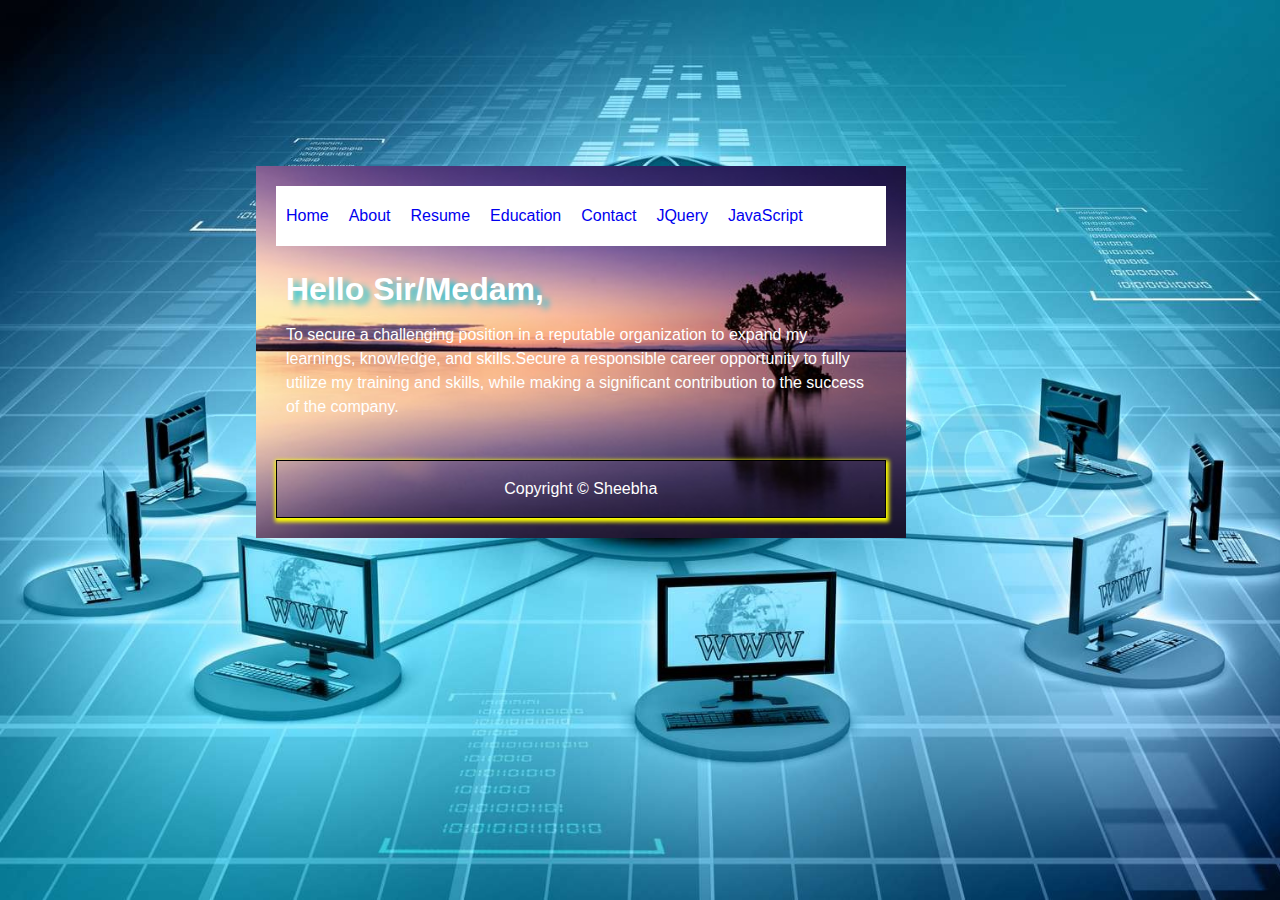
<file: index.html>
<html>
    <head>
       <link rel="stylesheet" type="text/css" href="website.css">
    </head>
    <body>
        <div id="a0">
            <div id="a1">
                <ul>
                    <li><a href="index.html">Home</a></li>
                    <li><a href="about.html">About</a></li>
                    <li><a href="resume.html">Resume</a></li>
                    <li><a href="education.html">Education</a></li>
                    <li><a href="contact.html">Contact</a></li>
                    <li><a href="jquery.html">JQuery</a></li>
                    <li><a href="JavaScript.html">JavaScript</a></li>
                </ul>
            </div>
            <div  id="a2">
                <h1>Hello Sir/Medam,</h1>
                <p>To secure a challenging position in a reputable organization to expand my learnings,
                    knowledge, and skills.Secure a responsible career opportunity to fully utilize my 
                    training and skills, while making a significant contribution to the success of the 
                    company.</p>
            </div>
            <div id="footer">
                <p>Copyright &copy; Sheebha</p>
            </div>
        </div>
    </body>
</html>
</file>
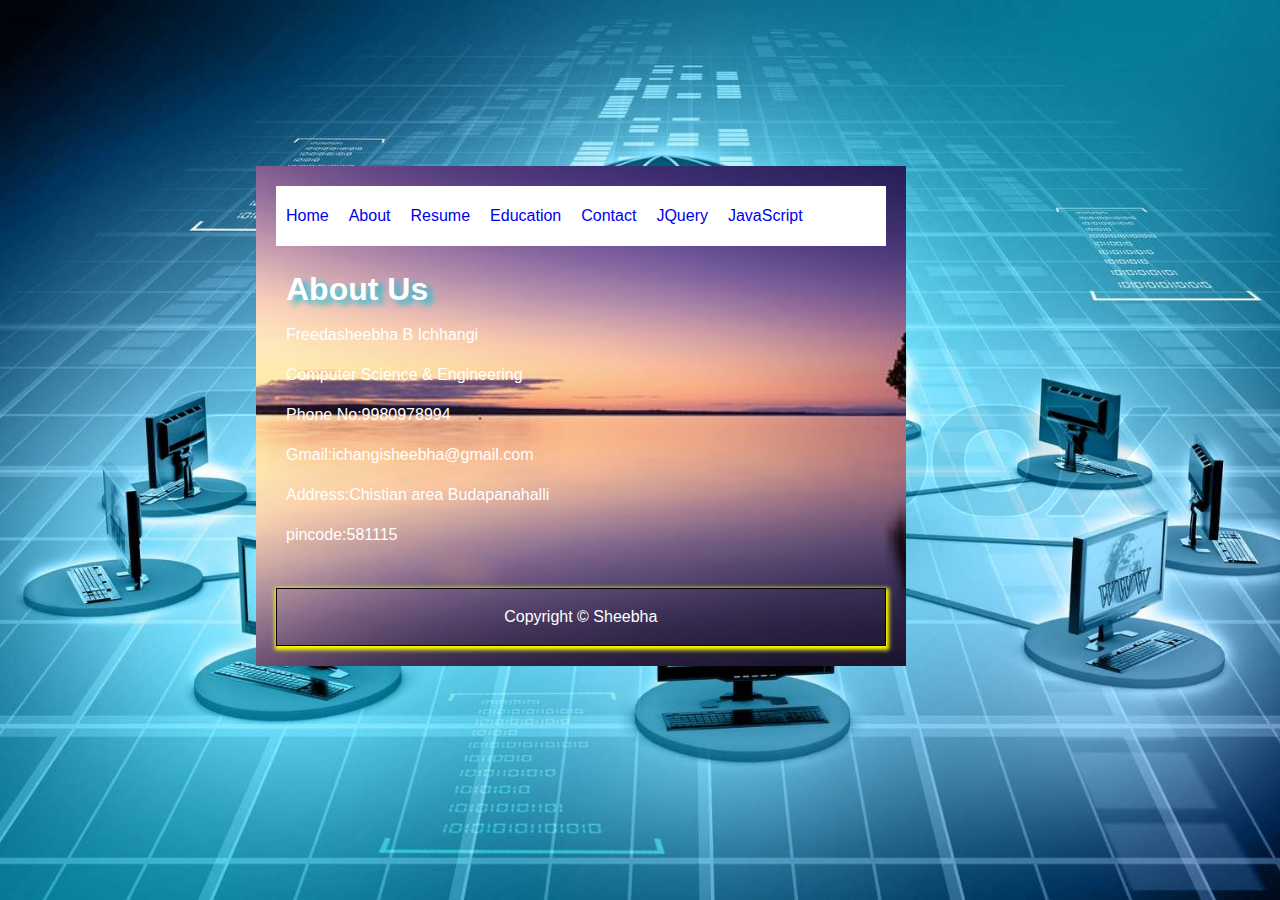
<file: about.html>
<html>
    <head>
       <link rel="stylesheet" type="text/css" href="website.css">
    </head>
    <body>
        <div id="a0">
            <div id="a1">
                <ul>
                    <li><a href="index.html">Home</a></li>
                    <li><a href="about.html">About</a></li>
                    <li><a href="resume.html">Resume</a></li>
                    <li><a href="education.html">Education</a></li>
                    <li><a href="contact.html">Contact</a></li>
                    <li><a href="jquery.html">JQuery</a></li>
                    <li><a href="JavaScript.html">JavaScript</a></li>
                </ul>
            </div>
            <div  id="a2">
                <h1>About Us</h1>
                <p>Freedasheebha B Ichhangi</p>
                <p>Computer Science & Engineering</p>
                <p>Phone No:9980978994</p>
                <p>Gmail:ichangisheebha@gmail.com</p>
                <p>Address:Chistian area Budapanahalli</p>
                <p>pincode:581115</p>
            </div>
            <div id="footer">
                <p>Copyright &copy; Sheebha</p>
            </div>
        </div>
    </body>
</html>
</file>
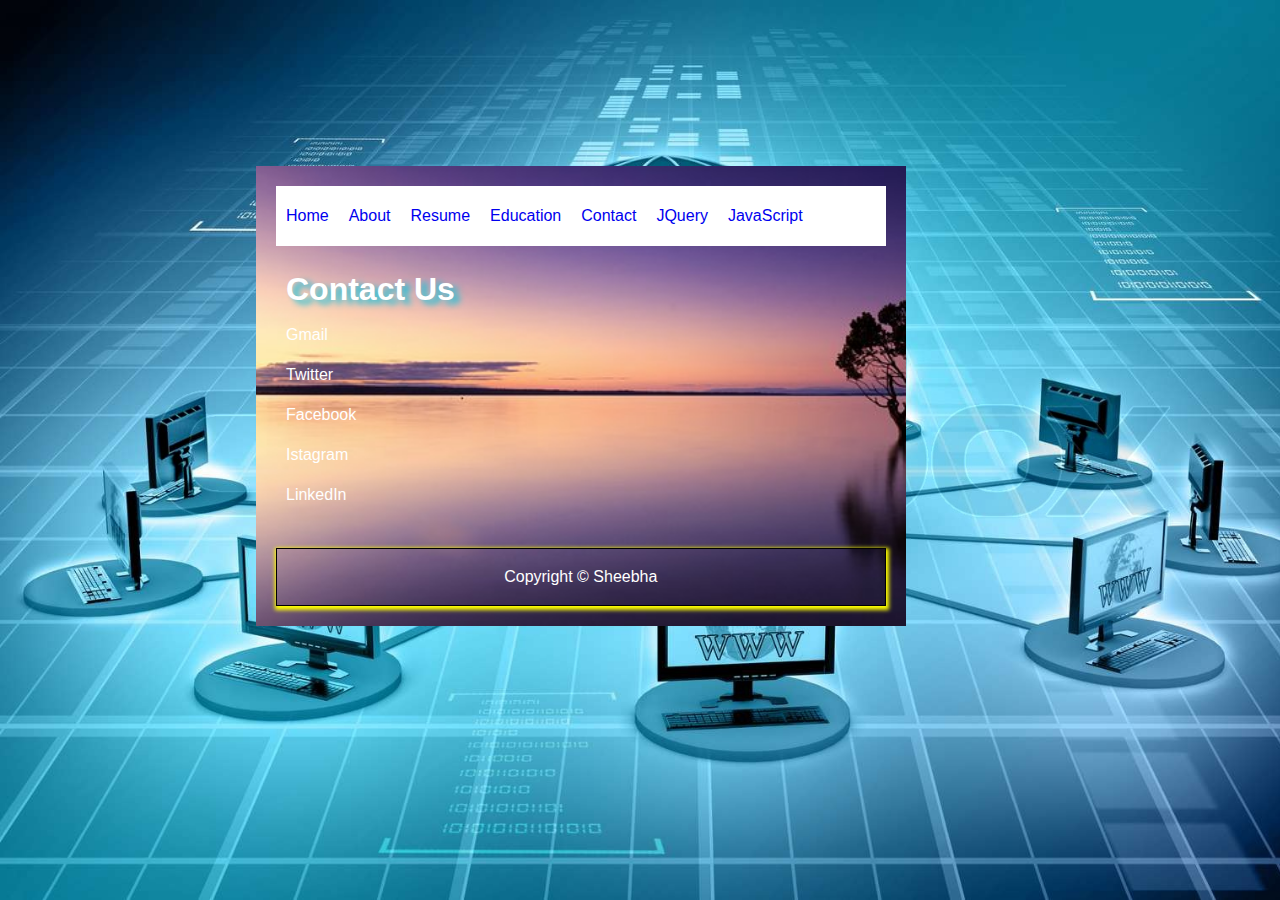
<file: contact.html>
<html>
    <head>
       <link rel="stylesheet" type="text/css" href="website.css">
    </head>
    <body>
        <div id="a0">
            <div id="a1">
                <ul>
                    <li><a href="index.html">Home</a></li>
                    <li><a href="about.html">About</a></li>
                    <li><a href="resume.html">Resume</a></li>
                    <li><a href="education.html">Education</a></li>
                    <li><a href="contact.html">Contact</a></li>
                    <li><a href="jquery.html">JQuery</a></li>
                    <li><a href="JavaScript.html">JavaScript</a></li>
                </ul>
            </div>
            <div  id="a2">
                <h1>Contact Us</h1>
                <p><a id="r" href="mailto:ichangisheebha@gmail.com">Gmail</a></p>
                <p><a id="r" href="">Twitter</a></p>
                <p><a id="r" href="">Facebook</a></p>
                <p><a id="r" href="">Istagram</a></p>
                <p><a id="r" href="https://www.linkedin.com/in/freedasheebha-ichangi-9a37221a9">LinkedIn</a></p>
            </div>
            <div id="footer">
                <p>Copyright &copy; Sheebha</p>
            </div>
        </div>
    </body>
</html>
</file>
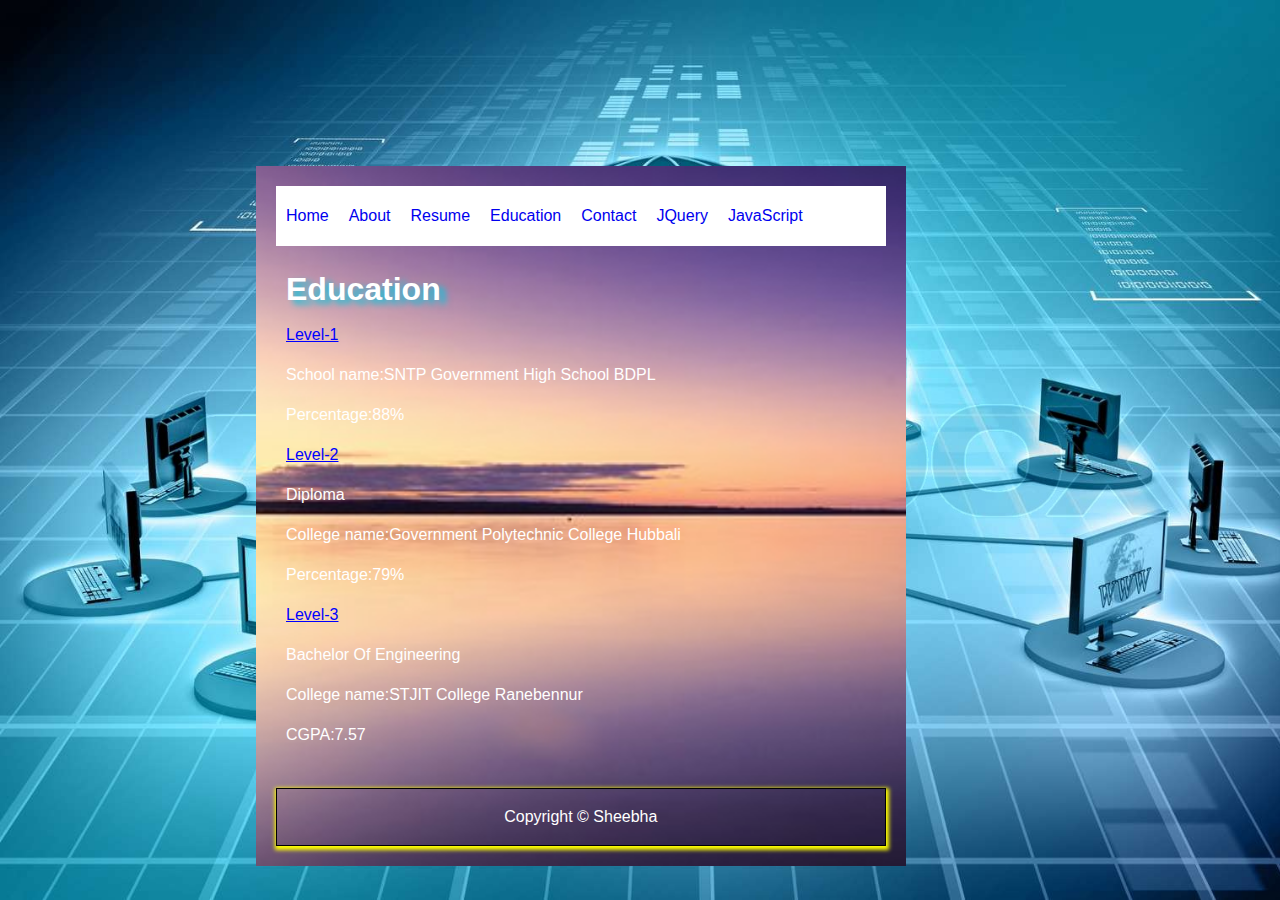
<file: education.html>
<html>
    <head>
       <link rel="stylesheet" type="text/css" href="website.css">
    </head>
    <body>
        <div id="a0">
            <div id="a1">
                <ul>
                    <li><a href="index.html">Home</a></li>
                    <li><a href="about.html">About</a></li>
                    <li><a href="resume.html">Resume</a></li>
                    <li><a href="education.html">Education</a></li>
                    <li><a href="contact.html">Contact</a></li>
                    <li><a href="jquery.html">JQuery</a></li>
                    <li><a href="JavaScript.html">JavaScript</a></li>
                </ul>
            </div>
            <div  id="a2">
                <h1>Education</h1>
                <p style="text-decoration: underline; color: blue">Level-1</p>
                <p>School name:SNTP Government High School BDPL</p>
                <p>Percentage:88%</p>
                <p style="text-decoration: underline; color: blue">Level-2</p>
                <p>Diploma</p>
                <p>College name:Government Polytechnic College Hubbali</p>
                <p>Percentage:79%</p>
                <p style="text-decoration: underline; color: blue">Level-3</p>
                <p>Bachelor Of Engineering</p>
                <p>College name:STJIT College Ranebennur</p>
                <p>CGPA:7.57</p>
            </div>
            <div id="footer">
                <p>Copyright &copy; Sheebha</p>
            </div>
        </div>
    </body>
</html>
</file>
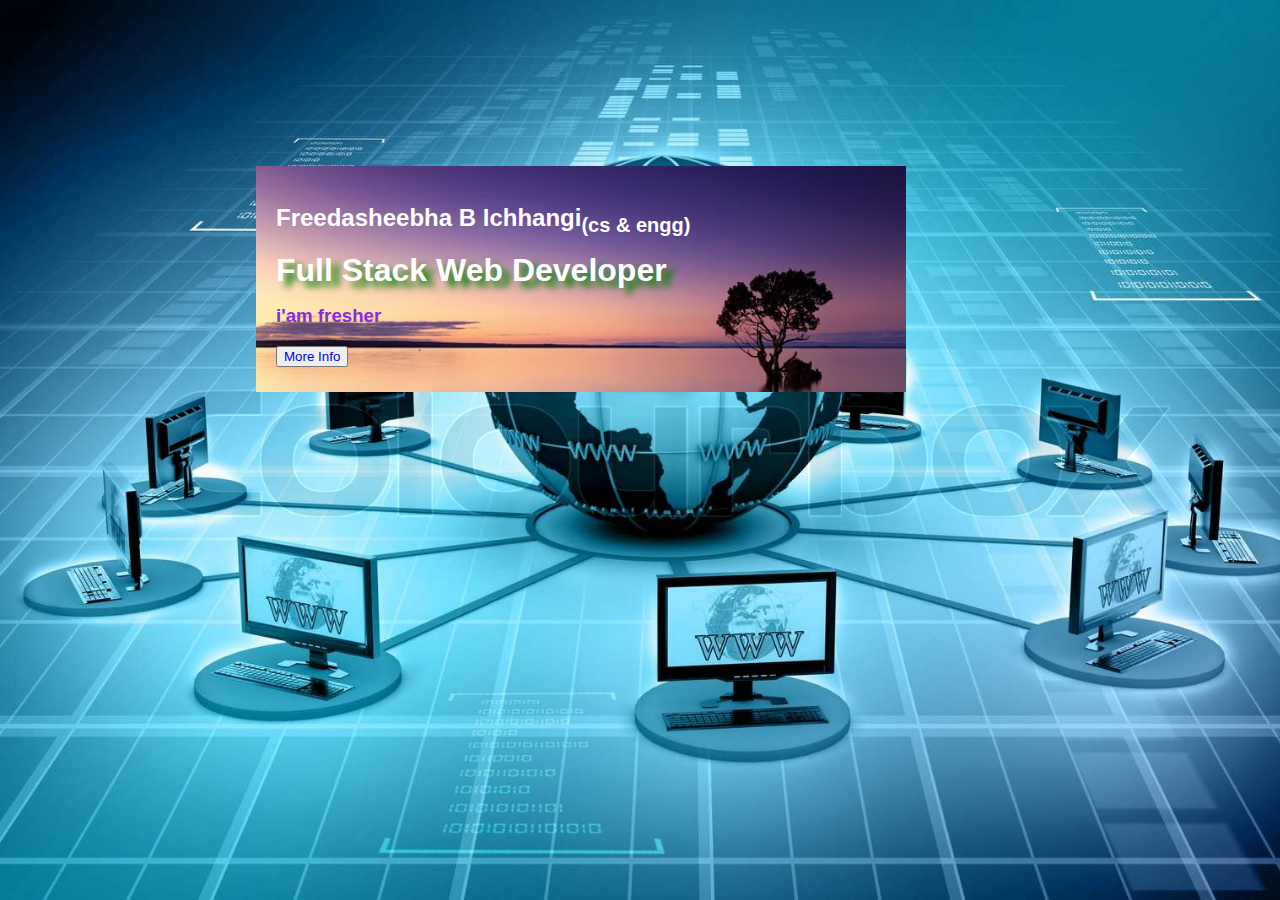
<file: home.html>
<html>
    <head>
       <link rel="stylesheet" type="text/css" href="website.css">
    </head>
    <body>
        <div id="a0">
            <div id="a1">
               
            </div>
            <div>
                <h2>Freedasheebha B Ichhangi<sub>(cs & engg)</sub></h2>
                <h1>Full Stack Web Developer</h1>
                <h3>i'am fresher</h3>
                <button id="w"><a href="index.html">More Info</a></button>
            </div>
            
        </div>
    </body>
</html>
</file>
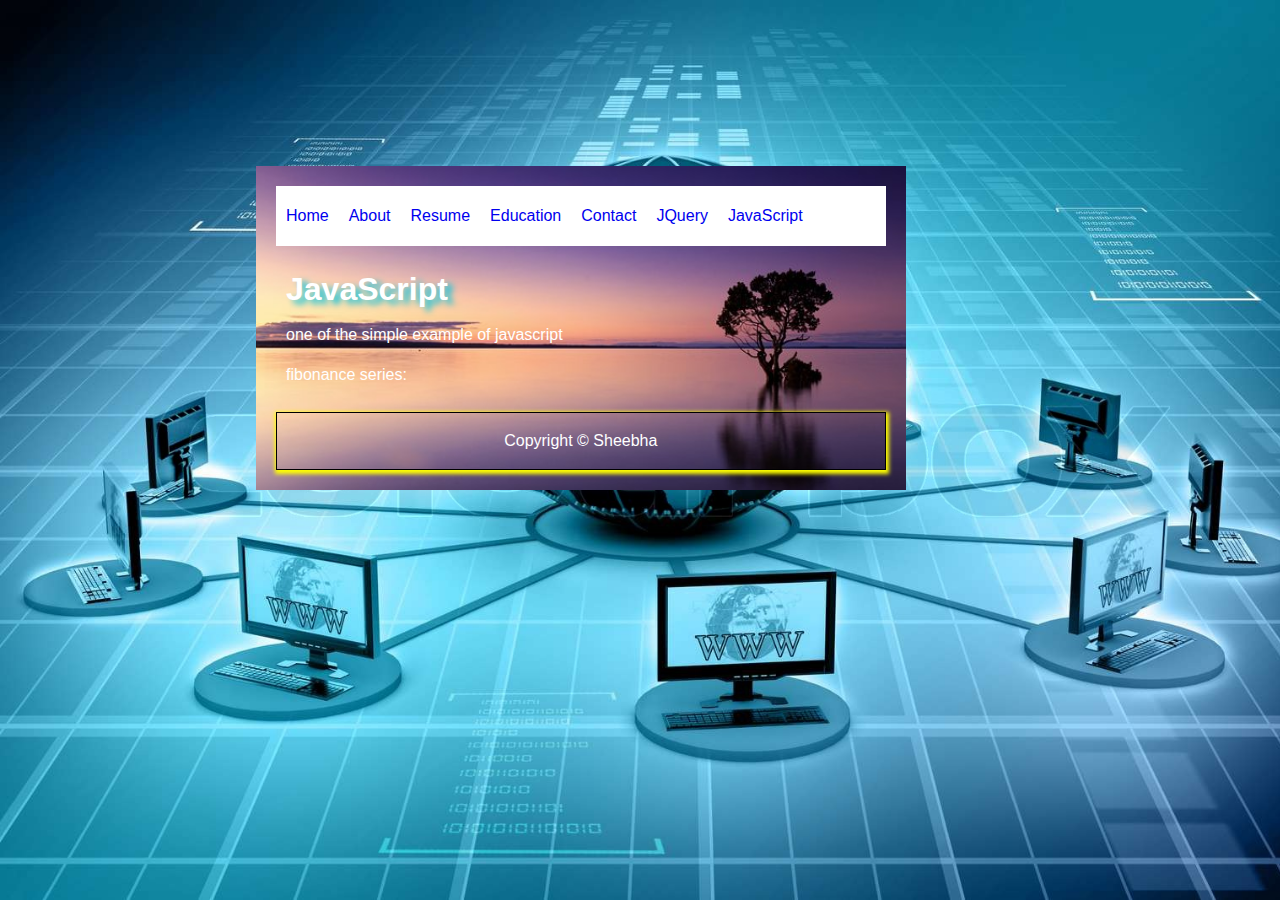
<file: JavaScript.html>
<html>
    <head>
       <link rel="stylesheet" type="text/css" href="website.css">
    </head>
    <body>
        <div id="a0">
            <div id="a1">
                <ul>
                    <li><a href="index.html">Home</a></li>
                    <li><a href="about.html">About</a></li>
                    <li><a href="resume.html">Resume</a></li>
                    <li><a href="education.html">Education</a></li>
                    <li><a href="contact.html">Contact</a></li>
                    <li><a href="jquery.html">JQuery</a></li>
                    <li><a href="JavaScript.html">JavaScript</a></li>
                    
                </ul>
            </div>
            <div id="a2">
                <h1 id="a3">JavaScript</h1>
                <p>one of the simple example of javascript</p>
                <script>
               var n1=0, n2=1,next_num,i;
               var num=parseInt(prompt("enter the fibonance series"));
               document.write("fibonance series:");
               for(i=1;i<=num;i++)
            {
                document.write("<br>"+n1);
                next_num=n1+n2;
                n1=n2;
                n2=next_num;
            }
            
            
        
    </script>
            </div>
            <div id="footer">
                <p>Copyright &copy; Sheebha</p>
            </div>
        </div>
        </body>
</html>
</file>
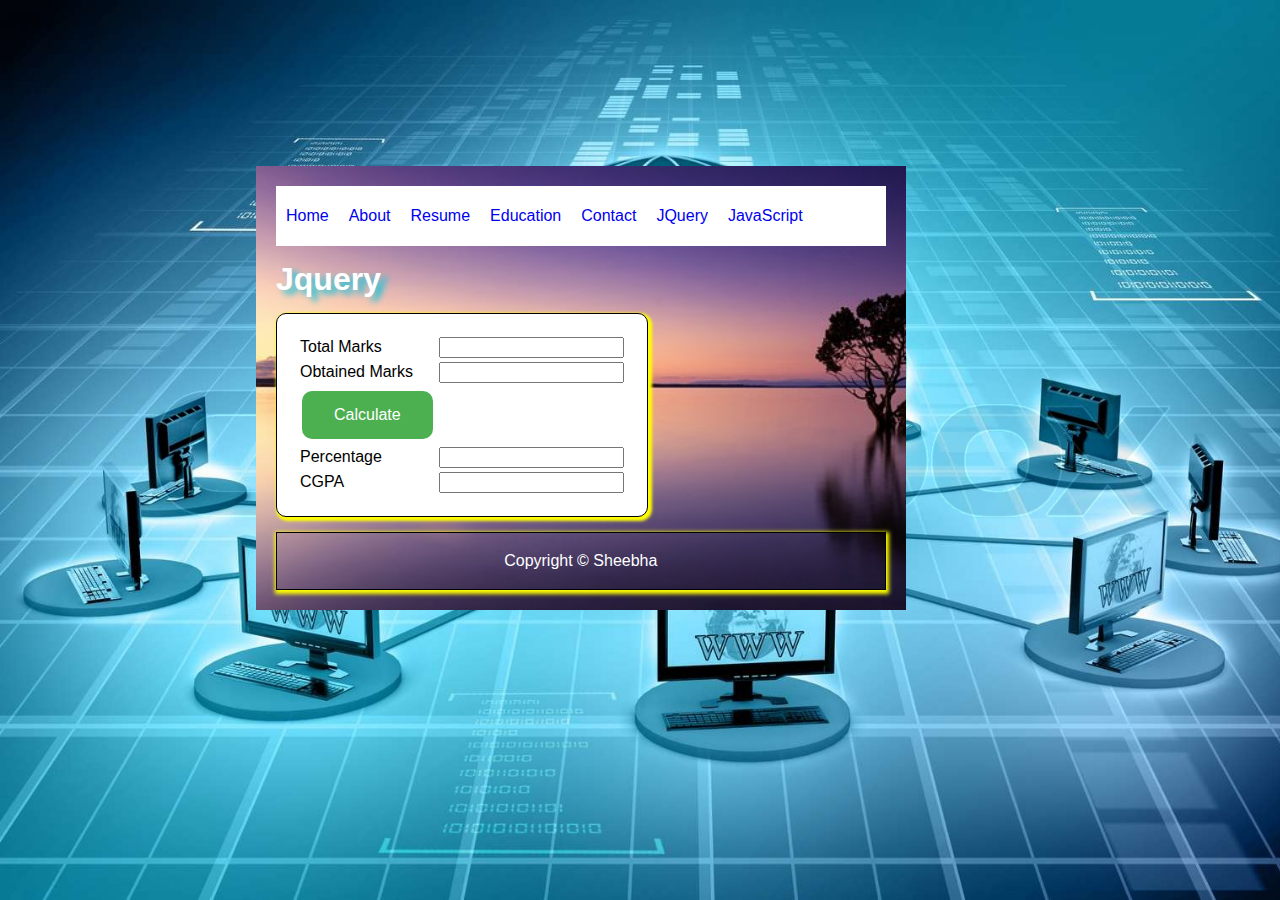
<file: jquery.html>
<html>
    <head>
       <link rel="stylesheet" type="text/css" href="website.css">
    </head>
    <body>
        <div id="a0">
            <div id="a1">
                <ul>
                    <li><a href="index.html">Home</a></li>
                    <li><a href="about.html">About</a></li>
                    <li><a href="resume.html">Resume</a></li>
                    <li><a href="education.html">Education</a></li>
                    <li><a href="contact.html">Contact</a></li>
                    <li><a href="jquery.html">JQuery</a></li>
                    <li><a href="JavaScript.html">JavaScript</a></li>
                </ul>
            </div>
            <div>
                <h1 id="a3">Jquery</h1>
                <table id="a7">
                    <tr>
                        <td>Total Marks</td>
                        <td><input type="text" id="mn"></td>
                    </tr>
                    <tr>
                        <td>Obtained Marks</td>
                        <td><input type="text" id="om"></td>
                    </tr>
                    <tr>
                    <td><button class="button" type="button" id="new" onclick="per()">Calculate</button></td>
                    </tr>
                    <tr>
                        <td>Percentage</td>
                        <td><input type="text" id="per"</td>
                    </tr>
                    <tr>
                        <td>CGPA</td>
                        <td><input type="text" id="cgpa"</td>
                    </tr>
                    
                   </table>
            </div>
            <div id="footer">
                <p>Copyright &copy; Sheebha</p>
            </div>
        </div>
        <script>
            function per()
            {
                document.getElementById('per').value=document.getElementById('om').value/document.getElementById('mn').value*100
               document.getElementById('cgpa').value=document.getElementById('per').value/10;
            }
        </script>
    </body>
</html>
</file>
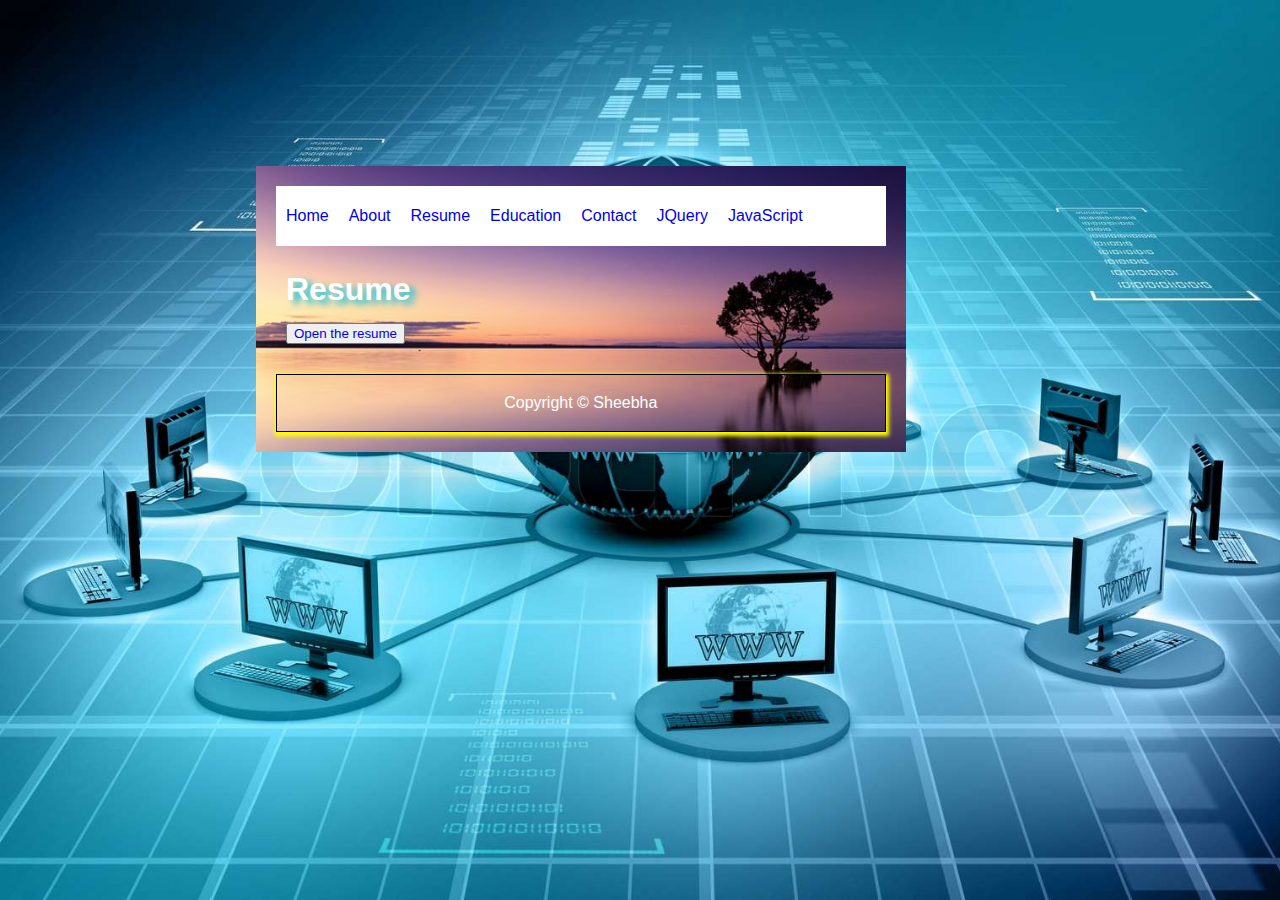
<file: resume.html>
<html>
    <head>
       <link rel="stylesheet" type="text/css" href="website.css">
    </head>
    <body>
        <div id="a0">
            <div id="a1">
                
                <ul>
                    <li><a href="index.html">Home</a></li>
                    <li><a href="about.html">About</a></li>
                    <li><a href="resume.html">Resume</a></li>
                    <li><a href="education.html">Education</a></li>
                    <li><a href="contact.html">Contact</a></li>
                    <li><a href="jquery.html">JQuery</a></li>
                    <li><a href="JavaScript.html">JavaScript</a></li>
                </ul>
            </div>
            <div  id="a2">
                <h1>Resume</h1>
               <button id="w"><a href="https://drive.google.com/file/d/1dAwMVeGYRB745tyleh5Pbb-i76wTv0Gn/view?usp=share_link">Open the resume</a></button>
            </div>
            <div id="footer">
                <p>Copyright &copy; Sheebha</p>
            </div>
        </div>
    </body>
</html>
</file>
<file: website.css>
#a1{
   
    background-color: #fff;
    display: flex;
}
a{
    text-decoration: none;
    color: none;
    font-family: Arial, Helvetica, sans-serif;
}
#a2{
   
    color: white ;
    padding: 10px;
}
#a2 h1{
    text-shadow: 6px 4px 6px rgb(16, 194, 218);
}
#a1 ul{
    padding: 2px;
    padding-left: 10px;
    
}
#a1 li{
    list-style: none;
    float: left;
    padding-right: 20px;
}
body{
    background-image: url("1.jpg");
    background-repeat: no-repeat;
    background-size: cover;
    color: #fff;
    font-family: Arial, Helvetica, sans-serif;
    line-height: 1.5em;
    margin-left: 20%;
    padding-top: 10%;
}
#a0{
    background-image: url("def.jpg");
    background-repeat: no-repeat;
    background-size: cover;
    width: 960px;
    margin: 30px auto;
    overflow: hidden;
    padding: 20px;
    float: left;
    width: 60%;
    
}
#r{
    color: white;
}
#footer{
    text-align: center;
    box-shadow: 1px 2px 4px 2px yellow;
    border: 1px solid black;
    margin-top: 15px;
}
.button {
    background-color: #4CAF50;
    border: none;
    color: white;
    padding: 15px 32px;
    text-align: center;
    text-decoration: none;
    display: inline-block;
    font-size: 16px;
    margin: 4px 2px;
    cursor: pointer;
    border-radius: 10px;
  }
  #a7 td input:hover{
    box-shadow: 2px 3px 4px 2px skyblue;
    border-radius: 5px;
    background-color: pink;
  }
  #a7{
    color: black;
    background-color: #fff;
    border: 1px solid black;
    box-shadow: 2px 2px 3px 2px yellow;
    padding: 20px;
    border-radius: 10px;
    margin-bottom: 5px;
  }
#a2 a:hover{
    text-decoration: underline;
    color: blue;
   
  }
#w{
   color:blue;
   margin-bottom: 5px;
}
h5{
    font-size: 30px;
    color: white;
    font-family: sans-serif;
}
h3{
    color: blueviolet;
}
#a2:hover{
    background-color: slategray;
    margin-bottom: 10px;
    margin-top: 10px;
}
#a3{
     text-shadow: 6px 4px 6px rgb(16, 194, 218);
}
h1{
    text-shadow: 8px 6px 7px green;
}
.dropbtn {
    background-color: white;
    
    border: none;
    color: purple;
    font-family: Arial, Helvetica, sans-serif;
}

.dropdown {
    position: relative;
    display: inline-block;
}

.dropdown-content {
    display: none;
    position: absolute;
    background-color: lightgrey;
    min-width: 100px;
    z-index: 1;
}

.dropdown-content a {
    color: black;
    padding: 12px 16px;
    text-decoration: none;
    display: block;
}

.dropdown-content a:hover {background-color: white;}
.dropdown:hover .dropdown-content {display: block;}
.dropdown:hover .dropbtn {background-color: grey;}
</file>
